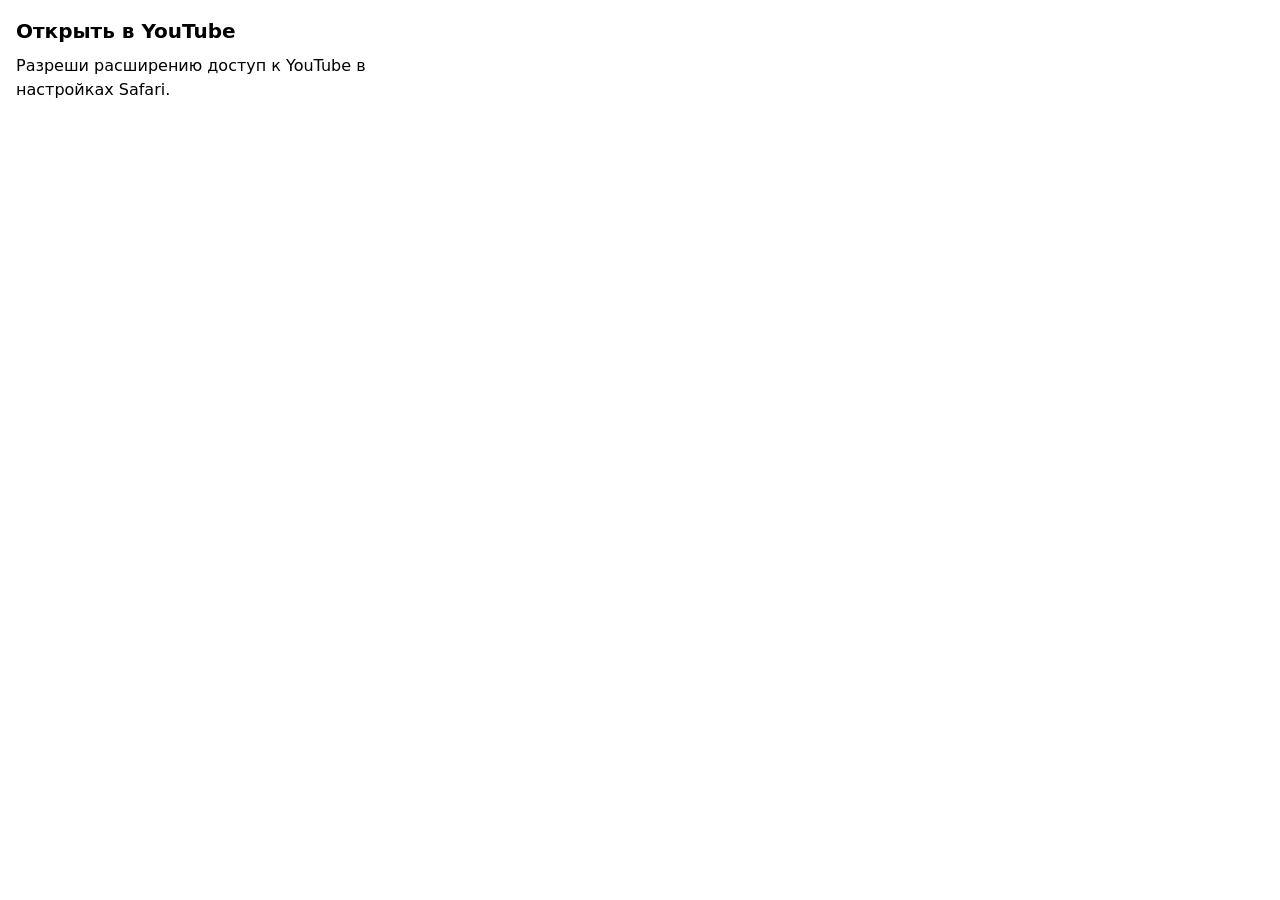
<file: Extensions/Safari/popup.html>
<!doctype html>
<html lang="ru"><head><meta charset="utf-8"><meta name="viewport" content="width=device-width, initial-scale=1">
<title>Открыть в YouTube</title><link rel="stylesheet" href="popup.css"></head>
<body><h1>Открыть в YouTube</h1><p id="status" role="status">Проверяю ссылку…</p>
<a id="open" hidden>Открыть ролик</a><script src="link.js"></script><script src="popup.js"></script></body></html>
</file>
<file: Extensions/Safari/popup.css>
:root { color-scheme:light dark; font:16px/1.5 system-ui; }
body { margin:0; padding:16px; min-width:240px; max-width:360px; background:Canvas; color:CanvasText; }
h1 { font-size:20px; margin:0 0 8px; } p { margin:8px 0 16px; }
a { display:flex; min-height:44px; align-items:center; justify-content:center; background:#a50000; color:white; border-radius:12px; text-decoration:none; font-weight:600; }
a[hidden] { display:none; } a:active { background:#780000; }
a:focus-visible { outline:3px solid #007aff; outline-offset:3px; }
</file>
